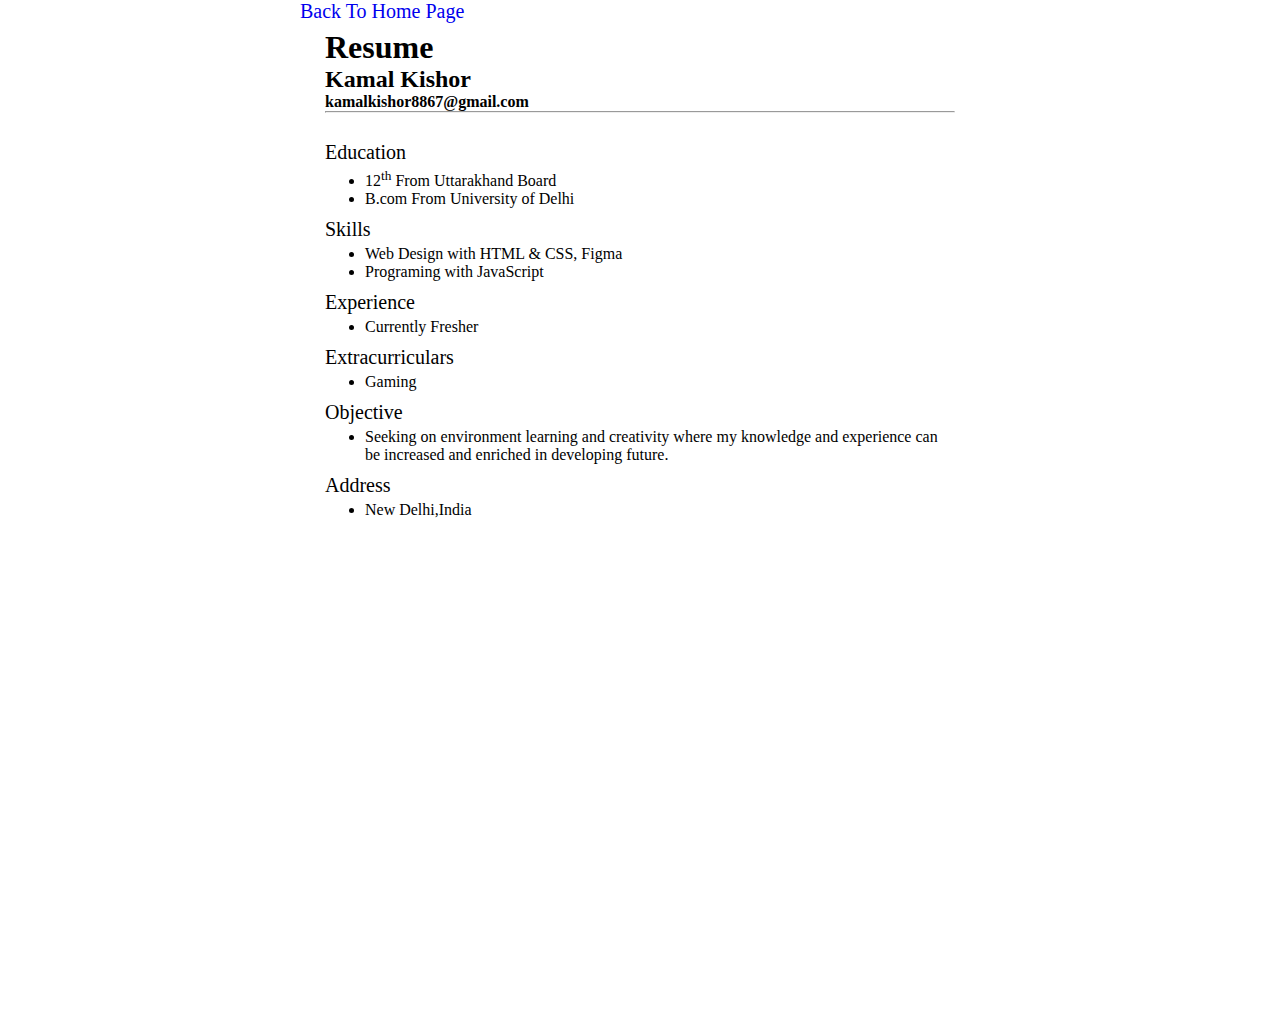
<file: Resume.html>
<!DOCTYPE html>
<html lang="en">
<head>
    <meta charset="UTF-8">
    <meta http-equiv="X-UA-Compatible" content="IE=edge">
    <meta name="viewport" content="width=device-width, initial-scale=1.0">
    <title>Document</title>
    <link rel="stylesheet" href="resume.css">
    
    <link rel="icon" type="image/x-icon" href="img/bussiness-man.png">
</head>
<body>

  <header>
		
    <a href="index.html">Back To Home Page</a>
	</header>

<div class="stuff">
  <h1>Resume</h1>
  <h2>Kamal Kishor</h2>
  <h4>kamalkishor8867@gmail.com</h4>
  <hr />
  <br>
  <p class="head">Education</p>
  <ul>
    <li>12<sup>th</sup> From Uttarakhand Board</li>
    <li>B.com From University of Delhi</li>
  </ul>
  <p class="head">Skills</p>
  <ul>
    <li>Web Design with HTML & CSS, Figma</li>
    <li>Programing with JavaScript</li>
  </ul>
  
  <p class="head">Experience</p>
  <ul>
    <li>Currently Fresher</li>
  </ul>
  <p class="head">Extracurriculars</p>
  <ul>
    <li>Gaming</li>
  </ul>

  <p class="head">Objective</p>
  <ul>
    <li>Seeking on environment learning and creativity where my knowledge and experience can be
        increased and enriched in developing future.</li>
  </ul>

  <p class="head">Address</p>
  <ul>
    <li>New Delhi,India </li>
  </ul>
</div>
</body>
</html>
</file>
<file: resume.css>
* {
    max-width: 700px;
    margin: auto;
  }  

  header a{
    font-size: 20px;
    margin: 10px;
    text-decoration: none;
  }

  header a:hover{
    text-decoration: underline;
  }
 
  #title {
    margin-left: 3%;
  }
  
  .stuff {
    display: inline-block;
    margin-top: 6px;
    margin-left: 35px;
    width: 90%;
    height: 1000px;
  }
  
  p,
  li {
    font-family: 'Cormorant Garamond';
  }
  
  .head {
    font-size: 20px;
    margin-top: 10px;
    margin-bottom: 4px;
  } 
 
  
  @media only screen and (max-width: 430px) {
  
    .stuff {
      max-width: 100%;
      margin-left: 10px;
    }
  }
</file>
